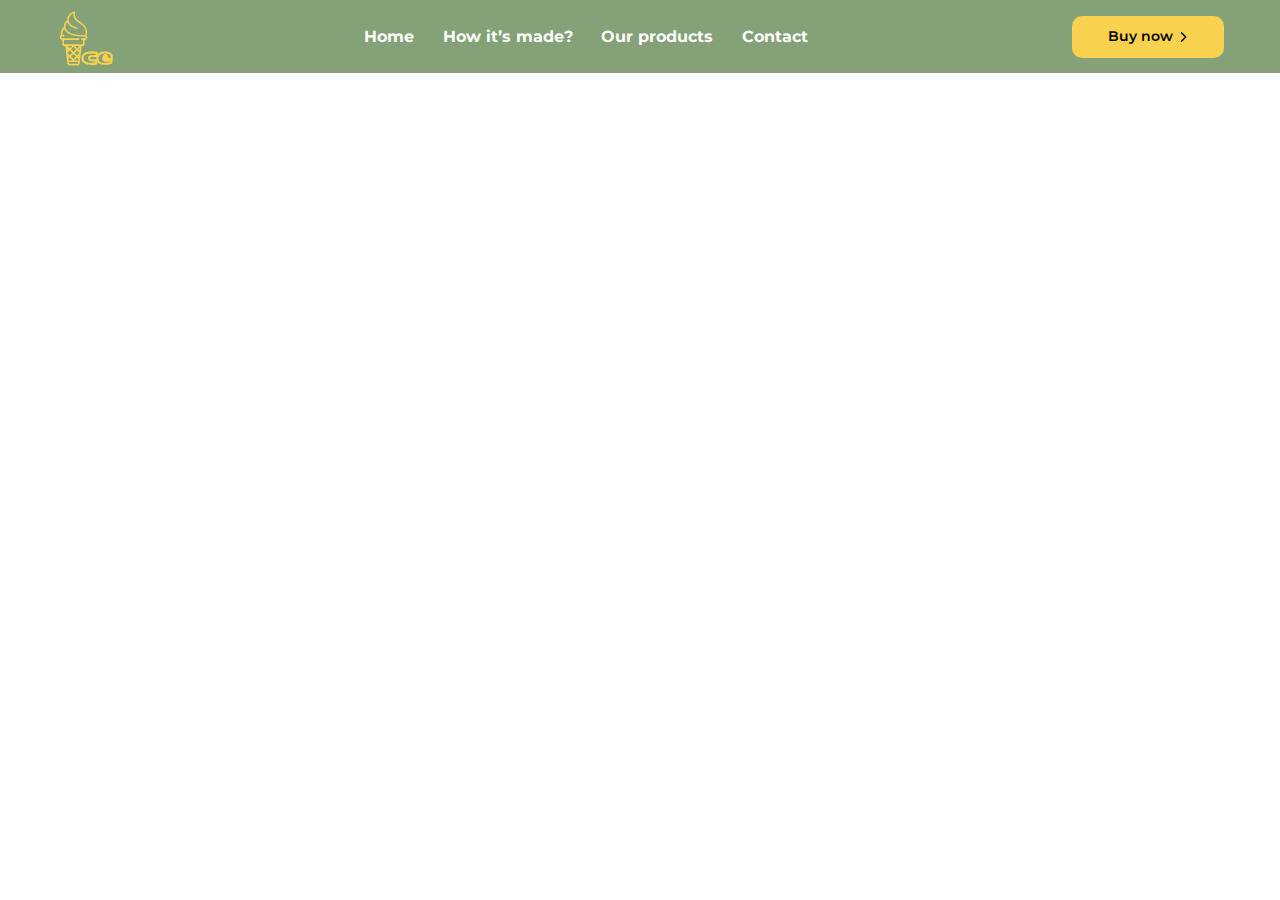
<file: index.html>
<!DOCTYPE html>
<html lang="en">

<head>
    <meta charset="UTF-8">
    <meta http-equiv="X-UA-Compatible" content="IE=edge">
    <meta name="viewport" content="width=device-width, initial-scale=1.0">
    <title>Ice cream</title>

    <link rel="preconnect" href="https://fonts.googleapis.com">
    <link rel="preconnect" href="https://fonts.gstatic.com" crossorigin>
    <link
        href="https://fonts.googleapis.com/css2?family=Montserrat:wght@400;500;600;700;900&family=Seymour+One&display=swap"
        rel="stylesheet">
    <link rel="stylesheet" href="https://cdnjs.cloudflare.com/ajax/libs/modern-normalize/1.1.0/modern-normalize.min.css"
        integrity="sha512-wpPYUAdjBVSE4KJnH1VR1HeZfpl1ub8YT/NKx4PuQ5NmX2tKuGu6U/JRp5y+Y8XG2tV+wKQpNHVUX03MfMFn9Q=="
        crossorigin="anonymous" referrerpolicy="no-referrer" />
    <!-- <link href="https://cdn.jsdelivr.net/npm/bootstrap@5.3.0-alpha1/dist/css/bootstrap.min.css" rel="stylesheet"
        integrity="sha384-GLhlTQ8iRABdZLl6O3oVMWSktQOp6b7In1Zl3/Jr59b6EGGoI1aFkw7cmDA6j6gD" crossorigin="anonymous"> -->

    <link rel="stylesheet" href="./css/styles.css">



</head>

<body>
    <header>
        <nav class="page-header">
            <div class="container">
                <div class="navbar">
                    <a class="logo" href="#">
                        <svg class="logo-icon-mobile">
                            <use href="./image/svg/re.svg#icon-logo-mobile"></use>
                        </svg>
                        <svg class="logo-icon-desctop">
                            <use href="./image/svg/re.svg#icon-logo-desctop"></use>
                        </svg>
                    </a>
                    <button class="hamb tablet-absolute" id="hamb">
                        <svg class="icon-open-burger">
                            <use href="./image/svg/icons.svg#icon-open-burger"></use>
                        </svg>
                    </button>
                    <div class="decoration-buy-now-tablet ">
                        <button href="#" class="button-buy-now">Buy now
                            <svg class="buy-now">
                                <use href="./image/svg/icons.svg#icon-black-arrow"></use>
                            </svg>
                        </button>
                    </div>
                    <div class="menu" id="menu">
                        <a class="logo-mobile" href="#">
                        <svg class="logo-icon-mobile">
                            <use href="./image/svg/re.svg#icon-logo-mobile"></use>
                        </svg>

                        </a>
                        <button class="hamb">
                            <svg class="icon-close-burger">
                                <use href="./image/svg/icons.svg#icon-close-burger"></use>
                            </svg>
                        </button>
                        <ul class="navigation-list">
                            <li class="navigation-item"><a href="./index.html">Home</a></li>
                            <li class="navigation-item"><a href="#about">How it’s made?</a></li>
                            <li class="navigation-item"><a href="#products">Our products</a></li>
                            <li class="navigation-item"><a href="#contacts">Contact</a></li>
                        </ul>
                        <div class="decoration-buy-now ">
                            <a href="#" class="button-buy-now">Buy now
                                <svg class="buy-now">
                                    <use href="./image/svg/icons.svg#icon-black-arrow"></use>
                                </svg>
                            </a>
                        </div>
                    </div>
                </div>
            </div>
        </nav>
    </header>

    <div class="popup" id="popup"></div>
    <!-- <script src="https://cdn.jsdelivr.net/npm/bootstrap@5.3.0-alpha1/dist/js/bootstrap.bundle.min.js"
        integrity="sha384-w76AqPfDkMBDXo30jS1Sgez6pr3x5MlQ1ZAGC+nuZB+EYdgRZgiwxhTBTkF7CXvN"
        crossorigin="anonymous"></script> -->
    <script src="./js/test.js"></script>
</body>

</html>
</file>
<file: css/styles.css>
*,
*::before,
*::after {
  padding: 0;
  margin: 0;
  border: 0;
  box-sizing: border-box;
}
ul,
ol,
li {
  list-style: none;
}
img {
  vertical-align: top;
}
h1,
h2,
h3,
h4,
h5,
h6 {
  font-weight: inherit;
  font-size: inherit;
}

button {
  padding: 0;
  border: none;
  font: inherit;
  color: inherit;
  background-color: transparent;
  cursor: url(../image/svg/Cursor.svg), auto;
}
a {
  text-decoration: none;
  color: currentColor;
  cursor: url(../image/svg/Cursor.svg), auto;
  padding: 1px 0;
}
:root {
  --green-background: #84a178;
  --text: #131313;
  --light-text: #fcfcfc;
  --yellow-buttons: #f8d24e;
  --decoration-green: #0a8817;
  --disabled: #ababab;
}

body {
  font-family: "Montserrat";
  font-style: normal;
  font-weight: 400;
  font-size: 12px;
}
header {
  background-color: var(--green-background);
}

/* __________________________________HEADER_____________________________________________ */

.container {
  min-width: 320px;
  max-width: 1170px;
  padding-left: 15px;
  padding-right: 15px;
  margin-left: auto;
  margin-right: auto;
  position: relative;
}
.page-header .navbar {
  min-height: 37px;
  display: flex;
  align-items: center;
  justify-content: space-between;
}
.navbar {
  padding-top: 12px;
}
.logo-icon-mobile {
  display: block;
  width: 40px;
  height: 37px;
}
.hamb {
  display: none;
}
.icon-open-burger,
.icon-close-burger {
  width: 32px;
  height: 32px;
}
.icon-close-burger {
  position: absolute;
  right: 32px;
  top: 16px;
}
.button-buy-now {
  font-weight: 600;
  font-size: 14px;
  line-height: 17px;
  display: flex;
  align-items: center;
  justify-content: center;

  color: #000000;
  width: 152px;
  height: 42px;
  background: #f8d24e;
  border-radius: 10px;
  text-decoration: none;
}
.button-buy-now:hover {
  background-color: var(--decoration-green);
}
.button-buy-now:focus {
  background-color: var(--decoration-green);
  color: var(--light-text);
}
.button-buy-now:disabled {
  background-color: var(--disabled);
}

.buy-now {
  margin-left: 4px;
  width: 12px;
  height: 12px;
  fill: currentColor;
}
.logo-mobile {
  position: absolute;
  top: 12px;
  left: 20px;
}
.navigation-item {
  justify-content: center;
  font-weight: 700;
  font-size: 32px;
  line-height: 1.2;
  display: flex;
  align-items: center;
  text-align: center;

  color: var(--light-text);
}

/* _______________________________________________________________MEDIA____________________MEDIA________________MEDIA__________________________MEDIA__________ */
@media screen and (min-width: 480px) {
  .container {
    max-width: 480px;
  }
  .logo-icon-mobile {
    width: 48px;
    height: 44px;
  }
}

@media (max-width: 767px) {
  .decoration-buy-now-tablet {
    display: none;
  }
}

@media (min-width: 768px) {
  .container {
    min-width: 768px;
    padding-left: 32px;
    padding-right: 32px;
  }
  .navbar {
    padding-top: 20px;
  }
  .tablet-absolute {
    position: absolute;
    top: 45px;
    right: 216px;
    transform: translateY(-50%);
  }

  .decoration-buy-now {
    display: none;
  }
  .navigation-item {
    font-size: 48px;
    line-height: 1.22;
  }
}

@media (max-width: 1199px) {
  .logo-icon-desctop {
    display: none;
  }
  .menu {
    display: none;
  }
  .hamb {
    display: flex;
    align-items: center;
  }
  .popup {
    position: fixed;
    top: 0px;
    right: -100%;
    width: 100%;
    height: 100%;
    background-color: var(--green-background);
    z-index: 100;
    display: flex;
    transition: 0.3s;
  }
  .popup.open {
    right: 0;
  }
  .popup .menu {
    width: 100vw;
    height: 100vh;
    display: flex;
    flex-direction: column;
    align-items: center;
    justify-content: start;
    overflow: scroll;
  }
  .popup .menu > li {
    width: 100%;
  }
  .navigation-list {
    margin-top: 140px;
  }

  .navigation-item:not(:last-child) {
    margin-bottom: 40px;
  }
  .navigation-item:last-child {
    margin-bottom: 114px;
  }
  .navigation-item:hover,
  .navigation-item:focus {
    color: var(--text);
  }
  body.noscroll {
    overflow: hidden;
  }
}
@media (min-width: 1200px) {
  .container {
    min-width: 1200px;
    padding-left: 16px;
    padding-right: 16px;
  }
  .logo-icon-mobile {
    display: none;
  }
  .navbar {
    position: relative;
    display: flex;
    flex-direction: row-reverse;
    padding-top: 0;
    padding-left: 308px;
    height: 73px;
  }
  .navigation-list {
    display: flex;
    flex-wrap: wrap;
    width: 444px;
    justify-content: space-between;
  }
  .logo-icon-desctop {
    width: 60px;
    height: 65px;
  }
  .navigation-item {
    font-size: 16px;
    line-height: 1.2;
  }

  .logo {
    width: 60px;
    height: 65px;
    position: absolute;
    left: 0;
    top: 0;
  }

  .navigation-item:hover,
  .navigation-item:focus {
    color: var(--yellow-buttons);
  }
}
</file>
